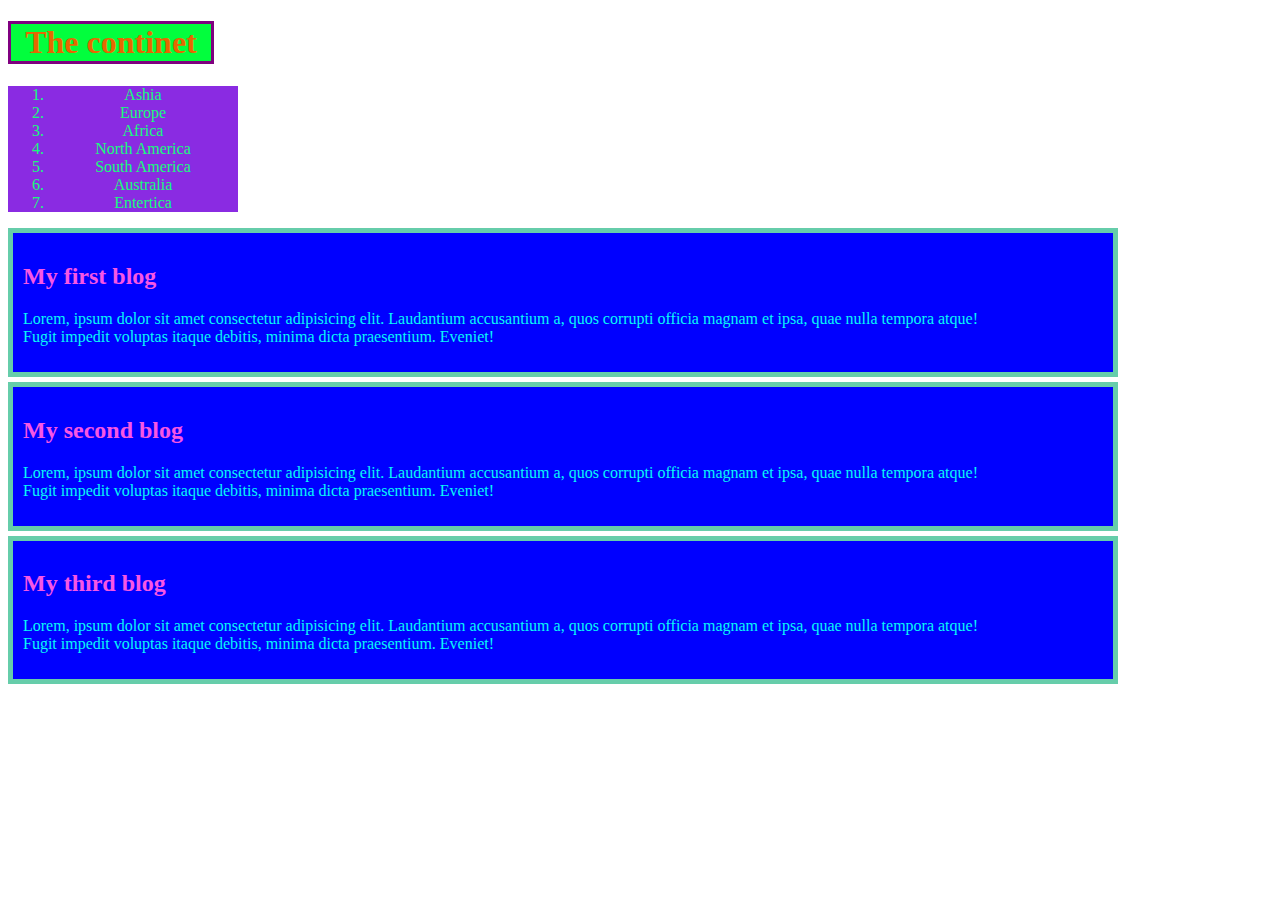
<file: index.html>
<!DOCTYPE html>
<html lang="en">
<head>
    <meta charset="UTF-8">
    <meta name="viewport" content="width=device-width, initial-scale=1.0">
    <title>HELLO WORLD!</title>
    <link rel="shortcut icon" href="world.jpg" type="image/x-icon">
    <link rel="stylesheet" href="styles/hi.css">
</head>
<body>
    <h1>The continet</h1>
    <ol>
        <li>Ashia</li>
        <li>Europe</li>
        <li>Africa</li>
        <li>North America</li>
        <li>South America</li>
        <li>Australia</li>
        <li>Entertica</li>
    </ol>
    <div>
        <h2>My first blog</h2>
        <p>Lorem, ipsum dolor sit amet consectetur adipisicing elit. Laudantium accusantium a, quos corrupti officia magnam et ipsa, quae nulla tempora atque! <br> Fugit impedit voluptas itaque debitis, minima dicta praesentium. Eveniet!</p>
    </div>
    <div>
        <h2>My second blog</h2>
        <p>Lorem, ipsum dolor sit amet consectetur adipisicing elit. Laudantium accusantium a, quos corrupti officia magnam et ipsa, quae nulla tempora atque! <br> Fugit impedit voluptas itaque debitis, minima dicta praesentium. Eveniet!</p>
    </div>
    <div>
        <h2>My third blog</h2>
        <p>Lorem, ipsum dolor sit amet consectetur adipisicing elit. Laudantium accusantium a, quos corrupti officia magnam et ipsa, quae nulla tempora atque! <br> Fugit impedit voluptas itaque debitis, minima dicta praesentium. Eveniet!</p>
    </div>
</body>
</html>
</file>
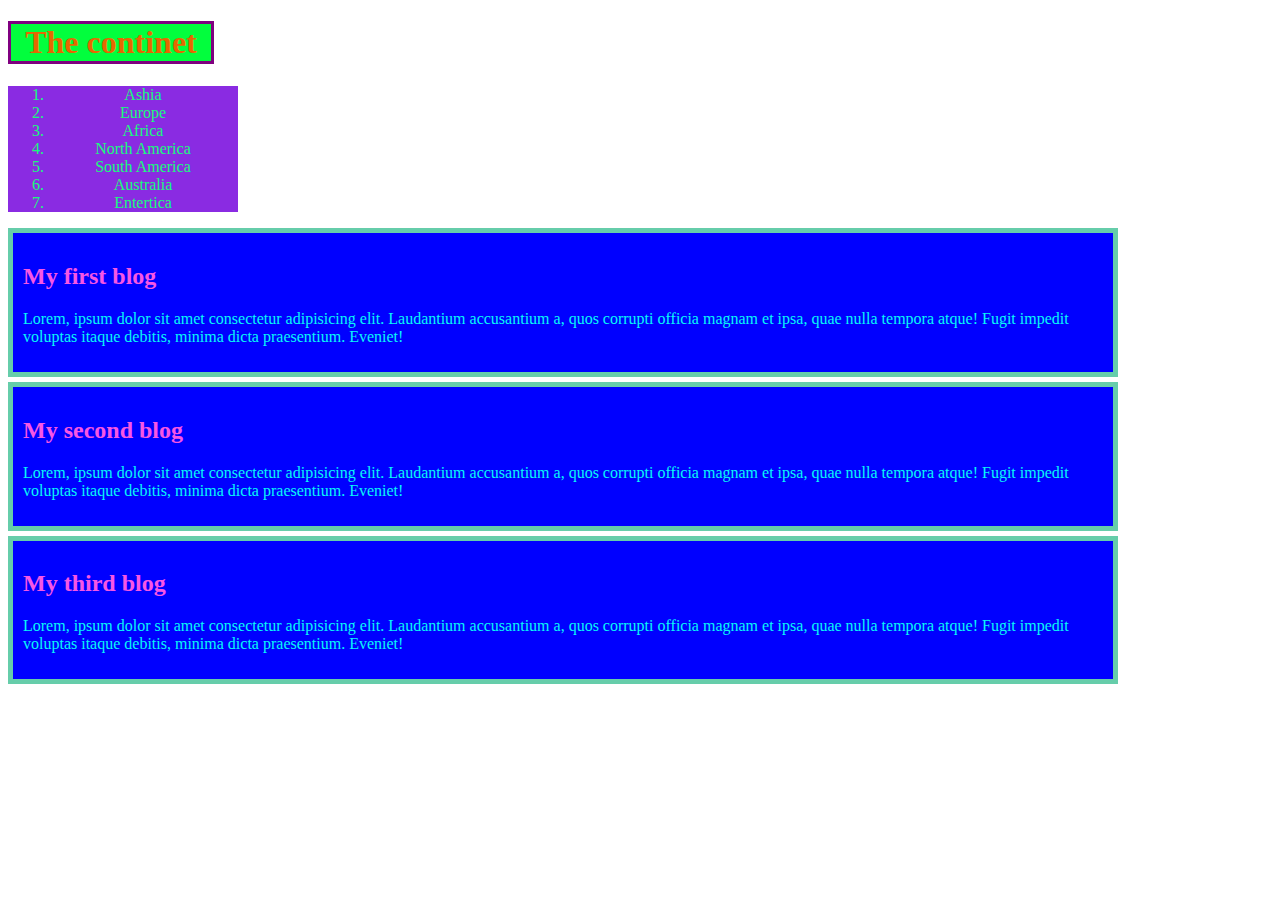
<file: hello.html>
<!DOCTYPE html>
<html lang="en">
<head>
    <meta charset="UTF-8">
    <meta name="viewport" content="width=device-width, initial-scale=1.0">
    <title>HELLO WORLD!</title>
    <link rel="stylesheet" href="styles/hi.css">
</head>
<body>
    <h1>The continet</h1>
    <ol>
        <li>Ashia</li>
        <li>Europe</li>
        <li>Africa</li>
        <li>North America</li>
        <li>South America</li>
        <li>Australia</li>
        <li>Entertica</li>
    </ol>
    <div>
        <h2>My first blog</h2>
        <p>Lorem, ipsum dolor sit amet consectetur adipisicing elit. Laudantium accusantium a, quos corrupti officia magnam et ipsa, quae nulla tempora atque! Fugit impedit voluptas itaque debitis, minima dicta praesentium. Eveniet!</p>
    </div>
    <div>
        <h2>My second blog</h2>
        <p>Lorem, ipsum dolor sit amet consectetur adipisicing elit. Laudantium accusantium a, quos corrupti officia magnam et ipsa, quae nulla tempora atque! Fugit impedit voluptas itaque debitis, minima dicta praesentium. Eveniet!</p>
    </div>
    <div>
        <h2>My third blog</h2>
        <p>Lorem, ipsum dolor sit amet consectetur adipisicing elit. Laudantium accusantium a, quos corrupti officia magnam et ipsa, quae nulla tempora atque! Fugit impedit voluptas itaque debitis, minima dicta praesentium. Eveniet!</p>
    </div>
</body>
</html>
</file>
<file: styles/hi.css>
div{
    background-color: blue;
    color: rgb(9, 247, 247);
    padding: 10px;
    margin-bottom: 5px;
    width: 1080px;
    border: 5px solid mediumaquamarine;
}
ol{
    background-color: blueviolet;
    color: rgb(23, 251, 125);
    border-width: 40px;
    text-align: center;
    width: 190px;
}
h2{
    color: rgb(247, 87, 228);
    font-family: Georgia, 'Times New Roman', Times, serif;
}

h1{
    background-color: rgb(2, 254, 61);
    color: hsl(27, 100%, 45%);
    width: 200px;
    text-align: center;
    border: 3px solid purple;

}
</file>
